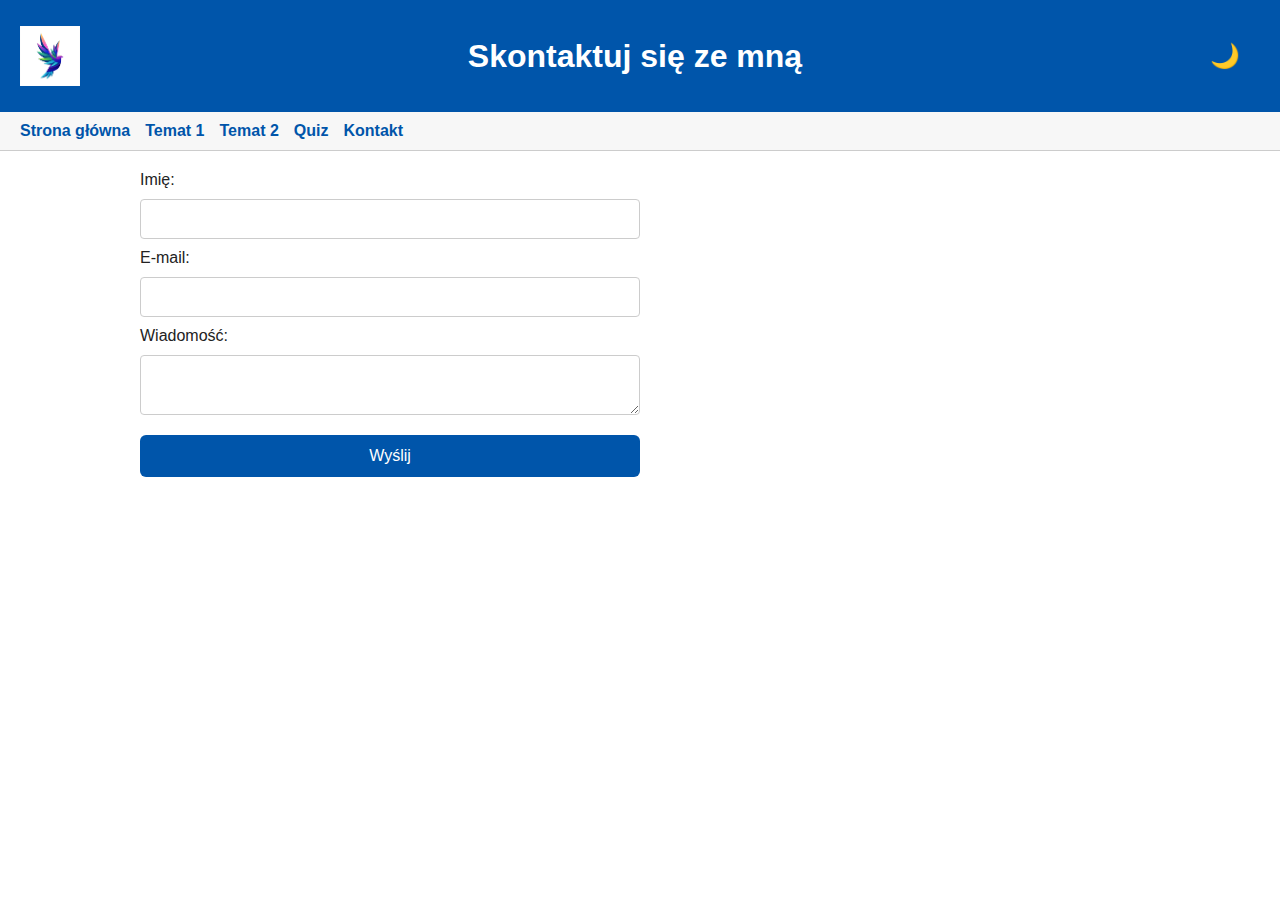
<file: kontakt.html>
<!DOCTYPE html>
<html lang="pl">
<head>
    <meta charset="UTF-8">
    <title>Kontakt</title>
    <link rel="stylesheet" href="style.css">
    <script defer src="kontakt.js"></script>
</head>
<body>
    <header>
        <img src="8_1sasa11.jpg" alt="Logo" class="logo">
        <h1>Skontaktuj się ze mną</h1>
        <button id="dark-mode-toggle">🌙</button>
    </header>

    <nav>
        <a href="index.html">Strona główna</a>
        <a href="temat1.html">Temat 1</a>
        <a href="temat2.html">Temat 2</a>
        <a href="quiz.html">Quiz</a>
        <a href="kontakt.html">Kontakt</a>
    </nav>

    <main>
        <form id="kontakt-form">
            <label for="name">Imię:</label>
            <input type="text" id="name" name="name" required>

            <label for="email">E-mail:</label>
            <input type="email" id="email" name="email" required>

            <label for="message">Wiadomość:</label>
            <textarea id="message" name="message" required></textarea>

            <button type="submit">Wyślij</button>
        </form>

        <div id="form-message"></div>
    </main>
    <script src="darkmode.js"></script>
</body>
</html>
</file>
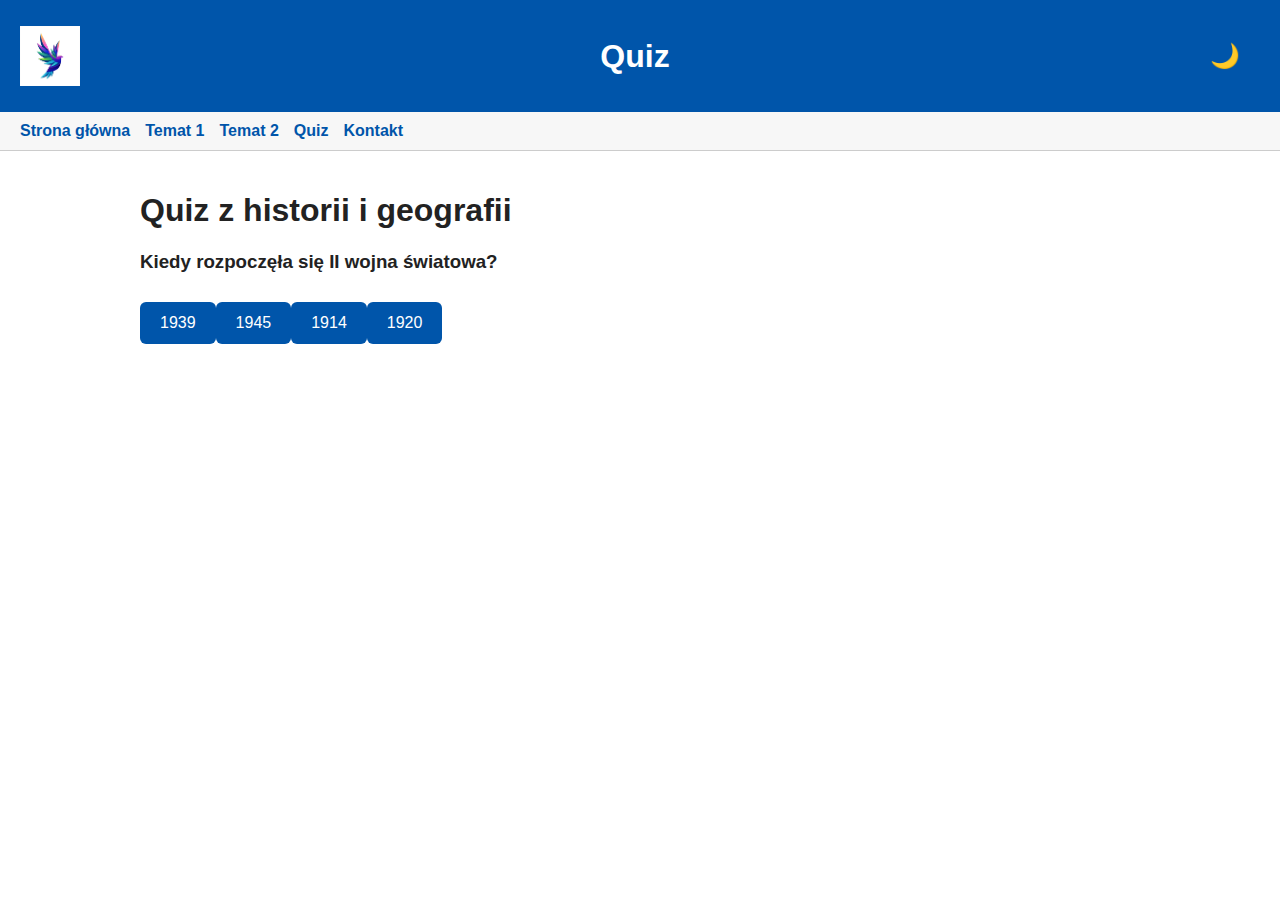
<file: quiz.html>
<!DOCTYPE html>
<html lang="pl">
<head>
  <meta charset="UTF-8">
  <title>Quiz</title>
  <link rel="stylesheet" href="style.css">
  <script defer src="quiz.js"></script>
</head>
  <header>
    <img src="8_1sasa11.jpg" alt="Logo" class="logo">
    <h1>Quiz</h1>
    <button id="dark-mode-toggle">🌙</button>
  </header>

  <nav>
    <a href="index.html">Strona główna</a>
    <a href="temat1.html">Temat 1</a>
    <a href="temat2.html">Temat 2</a>
    <a href="quiz.html">Quiz</a>
    <a href="kontakt.html">Kontakt</a>
  </nav>

<body>
  <main>
    <h1>Quiz z historii i geografii</h1>
    <div id="quiz-container"></div>
  </main>
  <script src="darkmode.js"></script>
</body>
</html>
</file>
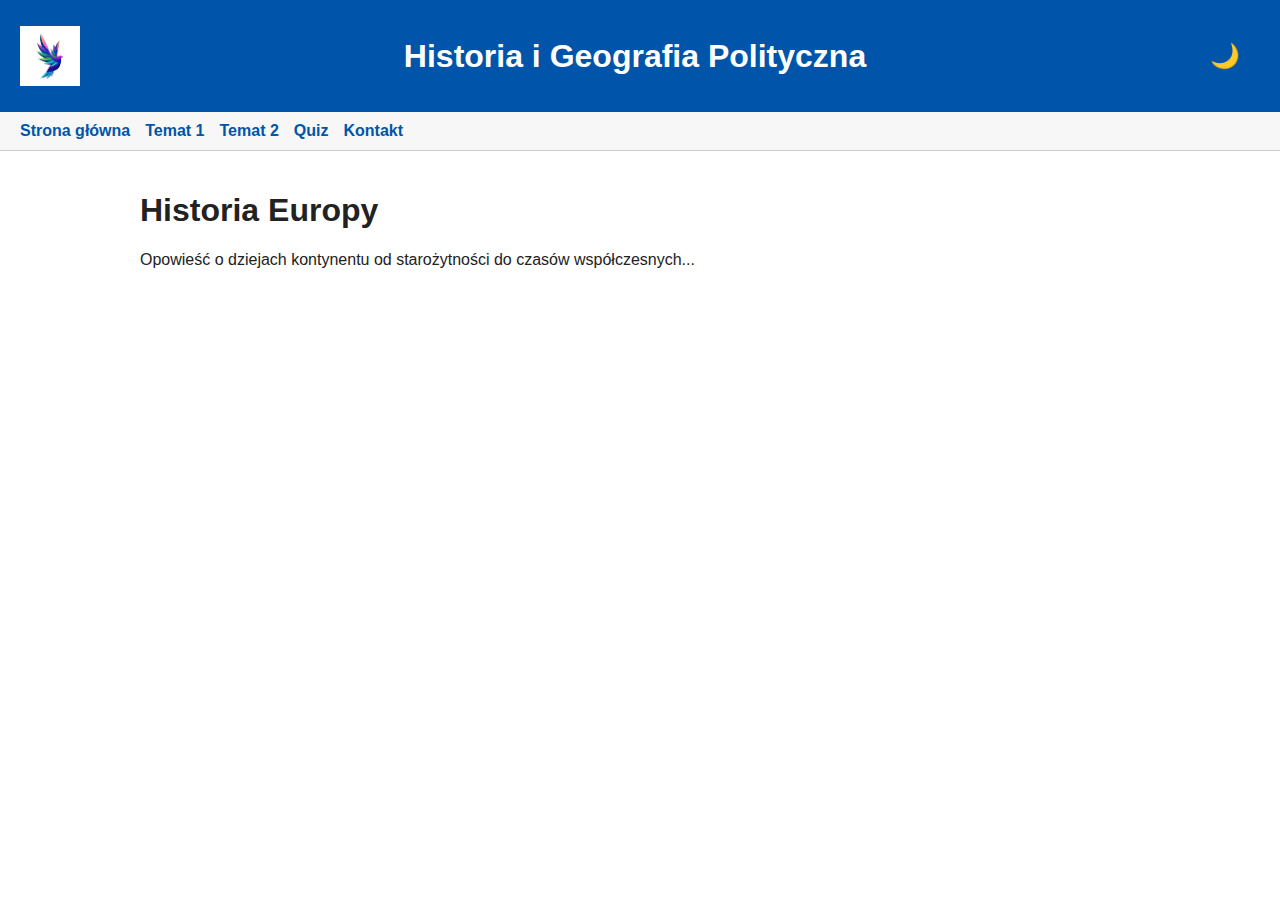
<file: temat1.html>
<!DOCTYPE html>
<html lang="pl">
<head>
  <meta charset="UTF-8">
  <title>Historia Europy</title>
  <link rel="stylesheet" href="style.css">
</head>

<header>
  <img src="8_1sasa11.jpg" alt="Logo" class="logo">
  <h1>Historia i Geografia Polityczna</h1>
  <button id="dark-mode-toggle">🌙</button>
</header>

<nav>
  <a href="index.html">Strona główna</a>
  <a href="temat1.html">Temat 1</a>
  <a href="temat2.html">Temat 2</a>
  <a href="quiz.html">Quiz</a>
  <a href="kontakt.html">Kontakt</a>
</nav>


<body>
  <main>
    <h1>Historia Europy</h1>
    <p>Opowieść o dziejach kontynentu od starożytności do czasów współczesnych...</p>
  </main>
  <script src="darkmode.js"></script>
</body>
</html>
</file>
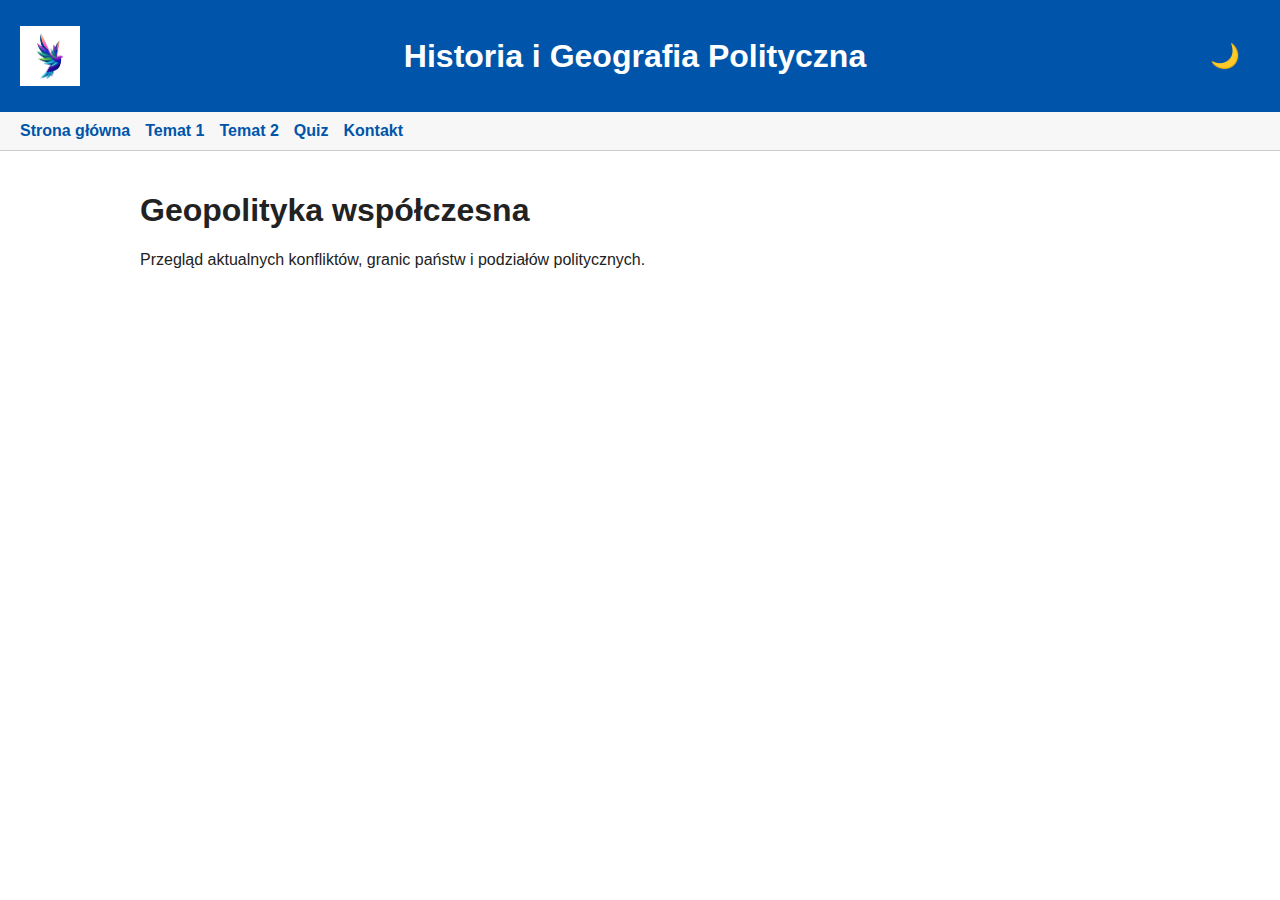
<file: temat2.html>
<!DOCTYPE html>
<html lang="pl">
<head>
  <meta charset="UTF-8">
  <title>Geografia polityczna dzisiaj</title>
  <link rel="stylesheet" href="style.css">
</head>

<header>
  <img src="8_1sasa11.jpg" alt="Logo" class="logo">
  <h1>Historia i Geografia Polityczna</h1>
  <button id="dark-mode-toggle">🌙</button>
</header>

<nav>
  <a href="index.html">Strona główna</a>
  <a href="temat1.html">Temat 1</a>
  <a href="temat2.html">Temat 2</a>
  <a href="quiz.html">Quiz</a>
  <a href="kontakt.html">Kontakt</a>
</nav>

<body>
  <main>
    <h1>Geopolityka współczesna</h1>
    <p>Przegląd aktualnych konfliktów, granic państw i podziałów politycznych.</p>
  </main>
  <script src="darkmode.js"></script>
</body>
</html>
</file>
<file: style.css>
:root {
    --bg-color: #ffffff;
    --text-color: #222222;
    --primary-color: #0055aa;
    --accent-color: #0088cc;
    --card-bg: #f7f7f7;
    --border-color: #cccccc;
}

body.dark-mode {
  --bg-color: #1e1e1e;
  --text-color: #eeeeee;
  --primary-color: #3399ff;
  --accent-color: #66ccff;
  --card-bg: #2a2a2a;
  --border-color: #444444;
}

body {
  font-family: 'Segoe UI', sans-serif;
  margin: 0;
  padding: 0;
  background-color: var(--bg-color);
  color: var(--text-color);
  transition: background-color 0.3s, color 0.3s;
}

header {
  background-color: var(--primary-color);
  color: white;
  padding: 20px;
  display: flex;
  align-items: center;
  justify-content: space-between;
}

header h1 {
  margin: 0;
}

.logo {
  height: 60px;
}

#dark-mode-toggle {
  background: transparent;
  border: none;
  font-size: 1.5rem;
  color: white;
  cursor: pointer;
}

nav {
  display: flex;
  gap: 15px;
  background-color: var(--card-bg);
  padding: 10px 20px;
  border-bottom: 1px solid var(--border-color);
}

nav a {
  color: var(--primary-color);
  text-decoration: none;
  font-weight: bold;
}

nav a:hover {
  color: var(--accent-color);
}

main {
  padding: 20px;
  max-width: 1000px;
  margin: auto;
}

.accordion-header {
  cursor: pointer;
  background-color: var(--card-bg);
  padding: 12px;
  margin: 10px 0 0 0;
  border: 1px solid var(--border-color);
  font-weight: bold;
}

.accordion-content {
  display: none;
  background-color: var(--card-bg);
  padding: 10px;
  border: 1px solid var(--border-color);
  border-top: none;
  margin-bottom: 10px;
}

.gallery {
  display: flex;
  flex-wrap: wrap;
  gap: 10px;
}

.gallery-thumb {
  width: 180px;
  height: auto;
  cursor: pointer;
  border-radius: 6px;
  border: 1px solid var(--border-color);
  transition: transform 0.2s;
}

.gallery-thumb:hover {
  transform: scale(1.05);
}

button, .answer-button {
  background-color: var(--primary-color);
  color: white;
  border: none;
  padding: 12px 20px;
  margin: 10px 0;
  font-size: 16px;
  border-radius: 6px;
  cursor: pointer;
  transition: background-color 0.2s;
}

button:hover, .answer-button:hover {
  background-color: var(--accent-color);
}

form {
  display: flex;
  flex-direction: column;
  gap: 10px;
  max-width: 500px;
}

input, textarea {
  padding: 10px;
  border: 1px solid var(--border-color);
  border-radius: 4px;
  font-size: 16px;
}

input:focus, textarea:focus {
  border-color: var(--primary-color);
  outline: none;
}

.error {
  color: red;
  font-size: 0.9em;
}

.success {
  color: green;
  font-size: 1em;
  margin-top: 10px;
}

@media (max-width: 768px) {
  nav {
    flex-direction: column;
    gap: 5px;
  }

  .gallery-thumb {
    width: 100%;
    max-width: 300px;
  }
}
</file>
